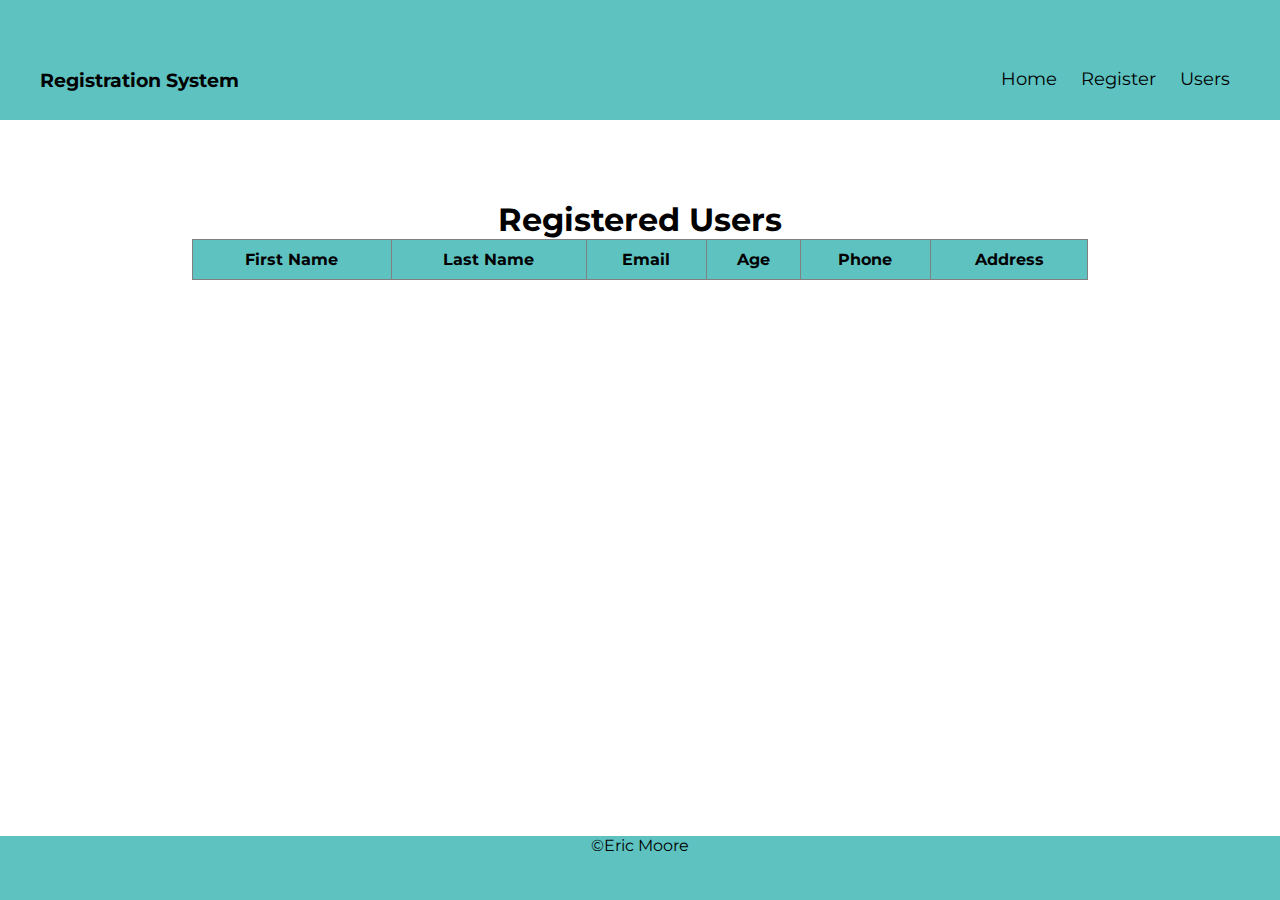
<file: Day1/users.html>
<!DOCTYPE html>
<html lang="en">
<head>
    <meta charset="UTF-8">
    <meta http-equiv="X-UA-Compatible" content="IE=edge">
    <meta name="viewport" content="width=device-width, initial-scale=1.0">
    <title>Registration</title>
    <link rel="stylesheet" href="css/style.css">
</head>
<body>
    <header>
       
        <div class="nav-wrapper">
            <div class="registration">
                <a id="logo" href="#">Registration System</a>
            </div>
            
            <nav id="menu-container">
                <div class="nav-links">
                    <a href="index.html" class="menu">Home</a>
                    <a href="register.html" class="menu">Register</a>
                    <a href="users.html" class="menu">Users</a>
                 </div>
            </nav>
        </div>

       

    </header>
    <main>
    <h1>Registered Users</h1>
    <table id="usersTable">
        <tr>
            <th>First Name</th>
            <th>Last Name</th>
            <th>Email</th>
            <th>Age</th>
            <th>Phone</th>
            <th>Address</th>
        </tr>
    </table>

    </main>

    <footer>
        <div class="footer">
            &copy;Eric Moore
        </div>

    </footer>



    <script src="https://code.jquery.com/jquery-3.6.0.min.js"></script>
    <script src="scripts/storeManager.js"></script>
    <script src="scripts/list.js"></script>
</body>
</html>
</file>
<file: Day1/css/style.css>
@import url('https://fonts.googleapis.com/css2?family=Montserrat&display=swap');

*{
    padding: 0px;
    margin:0px;
    font-family: 'Montserrat', sans-serif;

}


body{
    background-color:#ffff;
    
}

h1{
    text-align:center;
    margin-top:5rem;
}


.registration{
    margin-top: 3rem;
    font-size: larger;
    font-weight:bold;
   
}

#logo{
    text-decoration: none;
    color: black;
    margin-left:20px;

}

#logo:hover{
    color:blue;
    
}

.nav-wrapper{
    background-color:#5EC2C0; 
    height:5rem;
    display:flex;
    justify-content:space-between;
    padding:10px;
    text-decoration: none;
    padding:20px;
}

.menu{
    text-decoration: none;
    color:black;
    padding:10px;
    margin-top:30px;
    font-size:18px;
   
}

.nav-links{
    margin-top:3rem;
   margin-right:20px;
   
}
.menu:hover{
    font-size:20px;
    transition: smooth ease-in-out 3ms;
}

.control{
    padding:2px;
    
}

.inputs-container{
    margin-left: 35%;

}
.inputs{
    text-align:center;
    padding:20px;
    background-color:#5EC2C0;
    width: 40%;
    box-shadow: 0 4px 8px 0 rgba(0,0,0,0,2);
    border-radius:10px;
    margin-bottom:10px;
    
}

inputs:hover{
    box-shadow: 0 8px 16px 0 rgba(0,0,0,0,2);
}

input, label{
    display:block;
    margin:auto;
    padding:5px;
    
}


.emailLabel{
    margin-right:7.6rem;
} 

.passLabel{
    margin-right:5.6rem;

}

.fnameLabel{
    margin-right:5rem;
}
.lnameLabel{
    margin-right:5rem;
}

.ageLabel{
    margin-right:8.5rem;
}

.addressLabel{
    margin-right:6.5rem;

}
.phoneLabel{
    margin-right:3rem;
}

.payLabel{
    
}


.colorLabel{
    margin-right:8rem;

}
#txtColor{
    display:block;
}



.registerBtn{
    padding:5px;
    
}
.registerBtn:hover{
    background-color:dodgerblue;
}

#usersTable {
    width: 100%;
  }
  
  #usersTable,
  th,
  td {
    border: 1px solid gray;
    border-collapse:collapse;
    text-align:center;
    padding:10px;
  }

  th{
      background-color:#5EC2C0;
  }
  td{
      background-color:#fff;
  }
  
  #usersTable{
      width:70%;
      margin-left:15%;
      margin-bottom:10px;
      
  }
  .error {
    border: 1px solid red;
  }
  

  .loginForm{
    text-align:center;
    padding:10px;
    display:flex;
    position:relative;
    left:820px;
    top:-500px;
  }

  #btnLogin{
      padding:5px;
  }
  #btnLogin:hover{
    background-color:#5EC2C0;
  } 
  
  #alertError{
      color:red;
      position:relative;
      left:820px;
      bottom:500px;

      
  }

  .hide{
    display:none;
  }

  .userName{
    position:relative;
      padding:5px;
      
  }

  .password{
      position:relative;
      padding:5px;
  }

  .loginBtn{
      padding:5px;
  }

  .imgDiv1 img{
      width:auto;
      height:30rem;
      margin-left:100px;
      
  }

  #homeh1{
    padding:30px;
    position:relative;
    right:300px;
  }

  p{
      padding:10px;
      word-wrap: break-word;
      
  }

  .homep1{
    position: relative;
    left:820px;
    padding:10px;
    bottom: 500px;
    width:450px;
  }

  .container{
      position:relative;
      left:300px;
  }

.footer{
    background-color:#5EC2C0;
    height:4rem;
    width:100%;
    position:absolute;
    bottom:0;
    text-align:center;
    
}

.indexFooter{
    background-color:#5EC2C0;
    height:4rem;
    width:100%;
    position:absolute;
    bottom:0;
    text-align:center;
  
    

}
</file>
